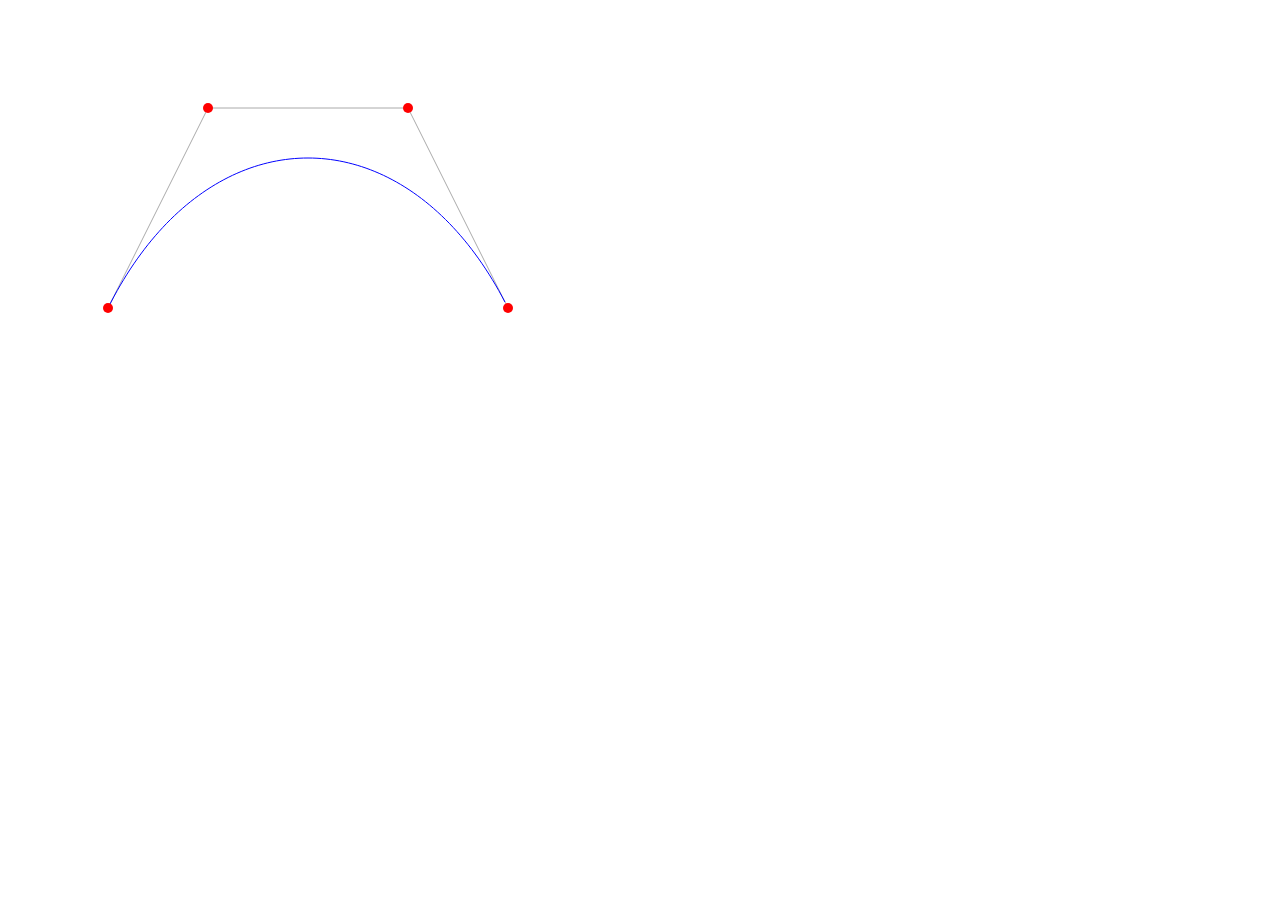
<file: Bezier-Curve-Arbitrary-Points/index.html>
<!DOCTYPE html>
<html lang="en">
<head>
    <meta charset="UTF-8">
    <meta name="viewport" content="width=device-width, initial-scale=1.0">
    <title>Document</title>
</head>
<body>
    <canvas id="bezierCanvas"></canvas>
    <script src="script.js"></script>
</body>
</html>
</file>
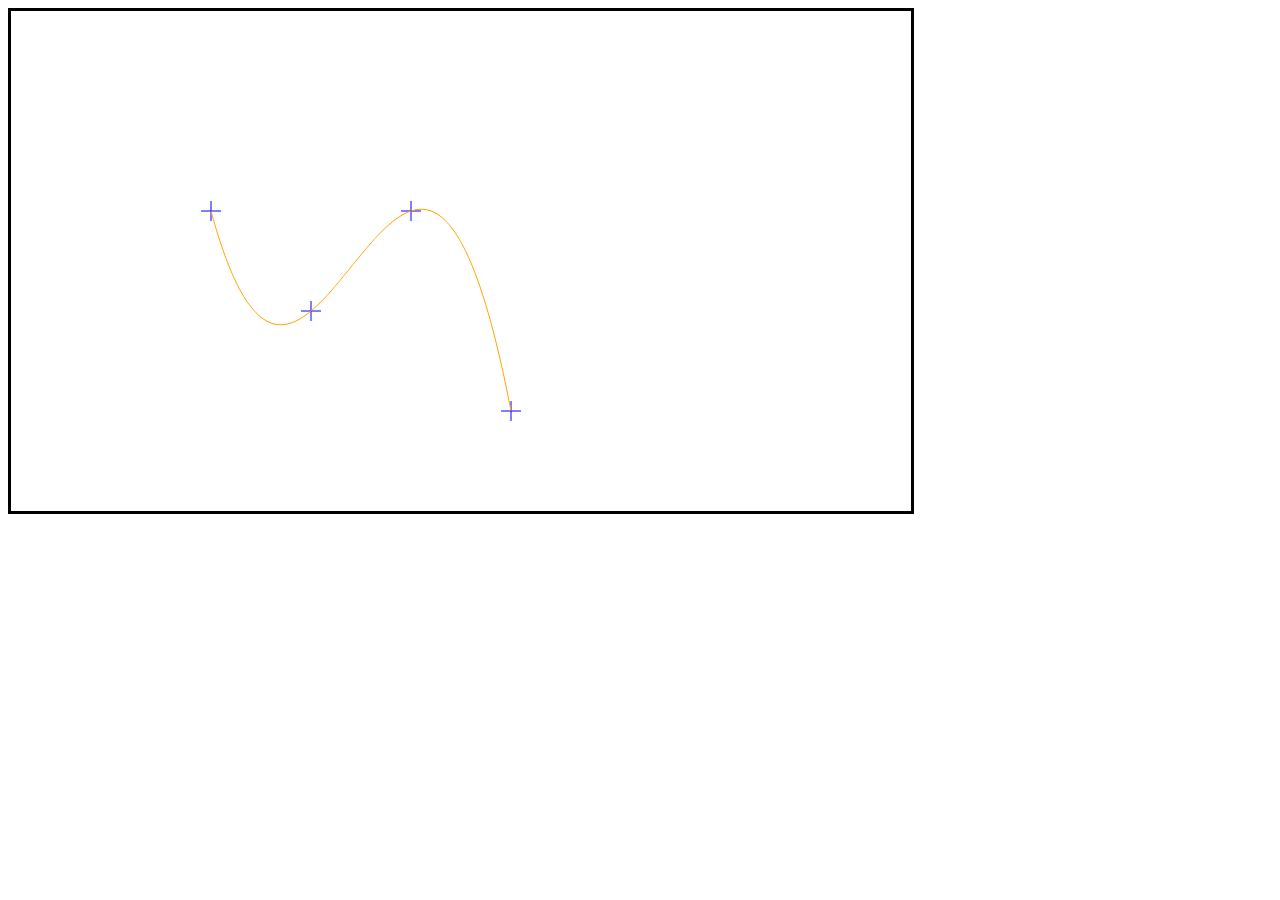
<file: Lagrange_Interpol/index.html>
<!DOCTYPE html>
<html lang="en">
<head>
    <meta charset="UTF-8">
    <meta name="viewport" content="width=device-width, initial-scale=1.0">
    <title>Lagrange Interpolation</title>
    <link rel="stylesheet" href="style.css">
</head>
<body>
    <canvas id="splineCanvas" width="900" height="500"></canvas>
    <script src="script.js"></script>
</body>
</html>
</file>
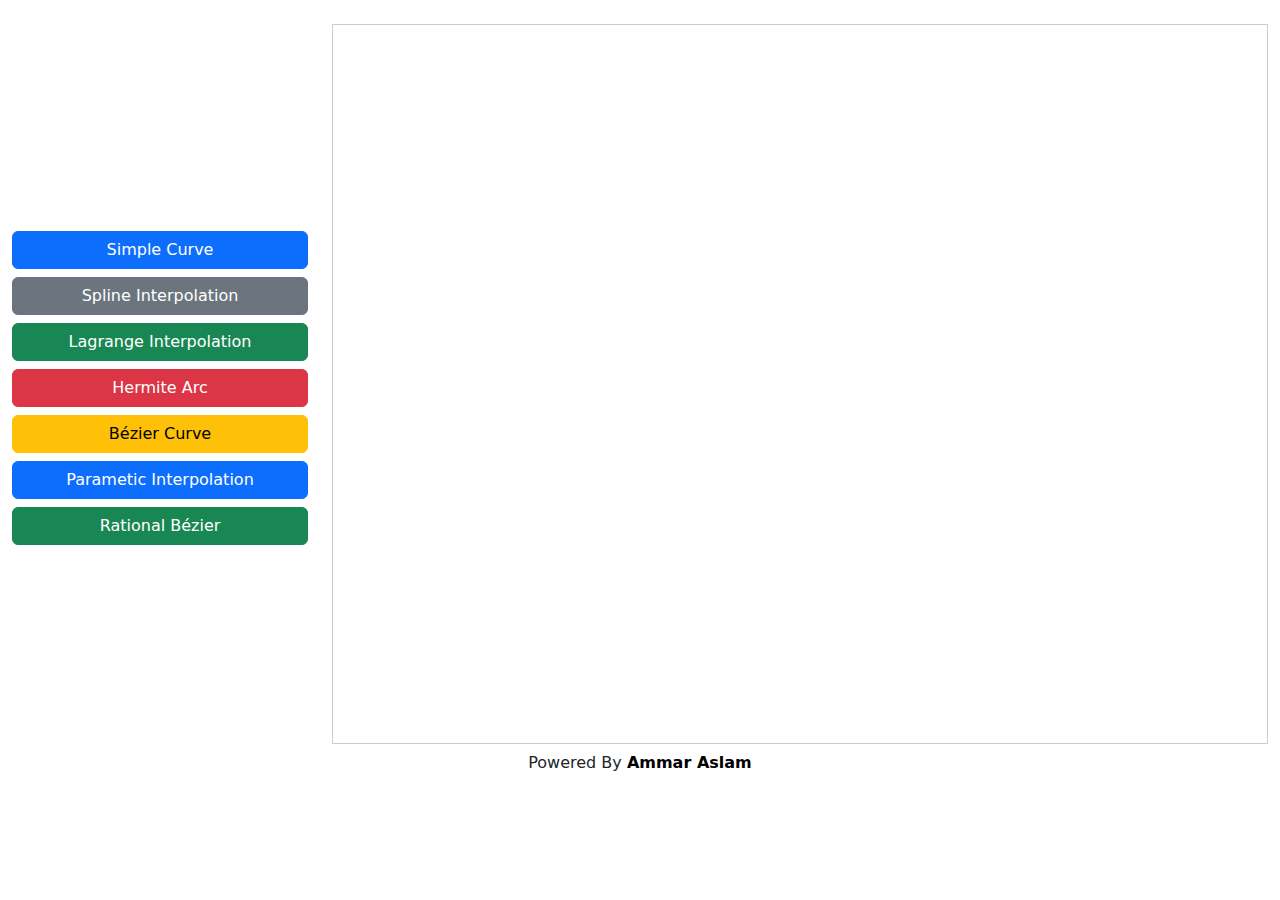
<file: Semester_Project/geometry-modelling.html>
<!DOCTYPE html>
<html lang="en">
<head>
  <meta charset="UTF-8">
  <title>Geometry Curve Visualizer</title>
  <link href="https://cdn.jsdelivr.net/npm/bootstrap@5.3.3/dist/css/bootstrap.min.css" rel="stylesheet">
  <style>
    canvas {
      width: 100%;
      height: 80vh;
      border: 1px solid #ccc;
    }
  </style>
</head>
<body>
  <div class="container-fluid mt-4">
    <div class="row d-flex align-items-center justify-content-center">
      <!-- Sidebar Buttons -->
      <div class="col-3 text-center">
        <div class="d-grid gap-2">
          <button class="btn btn-primary" onclick="setCurveType('simple')">Simple Curve</button>
          <button class="btn btn-secondary" onclick="setCurveType('spline')">Spline Interpolation</button>
          <button class="btn btn-success" onclick="setCurveType('lagrange')">Lagrange Interpolation</button>
          <button class="btn btn-danger" onclick="setCurveType('hermite')">Hermite Arc</button>
          <button class="btn btn-warning" onclick="setCurveType('bezier')">Bézier Curve</button>
          <button class="btn btn-primary" onclick="setCurveType('parametric')">Parametic Interpolation</button>
          <button class="btn btn-success" onclick="setCurveType('rational')">Rational Bézier</button>
          
        </div>
      </div>

      <!-- Canvas Area -->
      <div class="col-9 text-center">
        <canvas id="curveCanvas"></canvas>
      </div>
    </div>
  </div>
   <div class="row d-flex align-items-center justify-content-center">
    <div class="col-12 text-center">
      Powered By <b><a style="color: black; text-decoration: none;" href="https://ammaraslam.com">Ammar Aslam</a></b>
    </div>
    
   </div>

  <script>
    const canvas = document.getElementById('curveCanvas');
    const ctx = canvas.getContext('2d');
    canvas.width = canvas.offsetWidth;
    canvas.height = canvas.offsetHeight;

    let points = [];
    let currentType = 'simple';

    canvas.addEventListener('click', (e) => {
      const rect = canvas.getBoundingClientRect();
      points.push({ x: e.clientX - rect.left, y: e.clientY - rect.top });
      draw();
    });

    function setCurveType(type) {
      currentType = type;
      points = [];
      ctx.clearRect(0, 0, canvas.width, canvas.height);
      alert(`Selected: ${type}. Click to add points.`);
    }

    function draw() {
  ctx.clearRect(0, 0, canvas.width, canvas.height);
  if (points.length < 2 && currentType !== 'parametric') return;

  switch (currentType) {
    case 'simple': drawSimple(); break;
    case 'bezier': drawBezier(); break;
    case 'spline': drawSpline(); break;
    case 'lagrange': drawLagrange(); break;
    case 'hermite': drawHermite(); break;
    case 'coons': drawCoons(); break;
    case 'parametric': drawParametric(); break;
    case 'rational': drawRationalBezier(); break;
    default: drawSimple();
  }

    points.forEach(p => {
    ctx.beginPath();
    ctx.arc(p.x, p.y, 5, 0, Math.PI * 2);
    ctx.fillStyle = 'black';
    ctx.fill();
  });

}


    function drawSimple() {
      ctx.beginPath();
      ctx.moveTo(points[0].x, points[0].y);
      for (let i = 1; i < points.length; i++) {
        ctx.lineTo(points[i].x, points[i].y);
      }
      ctx.strokeStyle = 'blue';
      ctx.stroke();
    }

    function drawBezier() {
  if (points.length < 4) return;

  for (let i = 0; i + 3 < points.length; i += 3) {
    ctx.beginPath();
    ctx.moveTo(points[i].x, points[i].y);
    ctx.bezierCurveTo(
      points[i + 1].x, points[i + 1].y,
      points[i + 2].x, points[i + 2].y,
      points[i + 3].x, points[i + 3].y
    );
    ctx.strokeStyle = 'orange';
    ctx.stroke();
  }
}


    function drawSpline() {
      ctx.beginPath();
      ctx.moveTo(points[0].x, points[0].y);
      for (let i = 1; i < points.length - 1; i++) {
        const xc = (points[i].x + points[i + 1].x) / 2;
        const yc = (points[i].y + points[i + 1].y) / 2;
        ctx.quadraticCurveTo(points[i].x, points[i].y, xc, yc);
      }
      ctx.lineTo(points[points.length - 1].x, points[points.length - 1].y);
      ctx.strokeStyle = 'purple';
      ctx.stroke();
    }

    function drawLagrange() {
      if (points.length < 2) return;
      ctx.beginPath();
      for (let t = 0; t <= 1; t += 0.01) {
        const pos = lagrangePoint(t, points);
        ctx.lineTo(pos.x, pos.y);
      }
      ctx.strokeStyle = 'green';
      ctx.stroke();
    }

    function lagrangePoint(t, pts) {
      let n = pts.length;
      let x = 0, y = 0;
      for (let i = 0; i < n; i++) {
        let li = 1;
        for (let j = 0; j < n; j++) {
          if (j !== i) li *= (t - j / (n - 1)) / ((i / (n - 1)) - (j / (n - 1)));
        }
        x += pts[i].x * li;
        y += pts[i].y * li;
      }
      return { x, y };
    }

    function drawHermite() {
  if (points.length < 4 || points.length % 2 !== 0) return;

  for (let i = 0; i < points.length - 3; i += 2) {
    const p0 = points[i];
    const p1 = points[i + 1];
    const t0 = points[i + 2]; // tangent at p0
    const t1 = points[i + 3]; // tangent at p1

    ctx.beginPath();
    for (let t = 0; t <= 1; t += 0.01) {
      const h1 = 2 * t ** 3 - 3 * t ** 2 + 1;
      const h2 = -2 * t ** 3 + 3 * t ** 2;
      const h3 = t ** 3 - 2 * t ** 2 + t;
      const h4 = t ** 3 - t ** 2;

      const x = h1 * p0.x + h2 * p1.x + h3 * (t0.x - p0.x) + h4 * (t1.x - p1.x);
      const y = h1 * p0.y + h2 * p1.y + h3 * (t0.y - p0.y) + h4 * (t1.y - p1.y);

      ctx.lineTo(x, y);
    }
    ctx.strokeStyle = 'red';
    ctx.stroke();
  }
    }

function drawParametric() {
  if (points.length < 2) return;

  ctx.beginPath();

  for (let t = 0; t <= 1; t += 0.01) {
    const pt = lagrangeParametric(t);
    if (t === 0) ctx.moveTo(pt.x, pt.y);
    else ctx.lineTo(pt.x, pt.y);
  }

  ctx.strokeStyle = 'teal';
  ctx.lineWidth = 2;
  ctx.stroke();
}
function lagrangeParametric(t) {
  const n = points.length;
  let x = 0, y = 0;

  for (let i = 0; i < n; i++) {
    let li = 1;
    for (let j = 0; j < n; j++) {
      if (j !== i) {
        li *= (t - j / (n - 1)) / ((i / (n - 1)) - (j / (n - 1)));
      }
    }
    x += li * points[i].x;
    y += li * points[i].y;
  }

  return { x, y };
}


function drawRationalBezier() {
  const n = points.length - 1;
  if (n < 1) return;

  // Create default weights — 1 for all, but tweak some to show curve change
  const weights = Array.from({ length: points.length }, (_, i) =>
    i % 2 === 0 ? 1 : 2 // From here I can make user adjustable
  );

  ctx.beginPath();
  for (let t = 0; t <= 1; t += 0.01) {
    let numeratorX = 0, numeratorY = 0, denominator = 0;

    for (let i = 0; i <= n; i++) {
      const B = bernstein(i, n, t);
      numeratorX += weights[i] * B * points[i].x;
      numeratorY += weights[i] * B * points[i].y;
      denominator += weights[i] * B;
    }

    const x = numeratorX / denominator;
    const y = numeratorY / denominator;
    if (t === 0) ctx.moveTo(x, y);
    else ctx.lineTo(x, y);
  }

  ctx.strokeStyle = 'brown';
  ctx.lineWidth = 2;
  ctx.stroke();
}
function bernstein(i, n, t) {
  return binomial(n, i) * Math.pow(t, i) * Math.pow(1 - t, n - i);
}

function binomial(n, k) {
  let res = 1;
  for (let i = 0; i < k; i++) res *= (n - i) / (i + 1);
  return res;
}


</script>
</body>
</html>
</file>
<file: Lagrange_Interpol/style.css>
canvas {
    border: 3px solid black;
    
}
</file>
